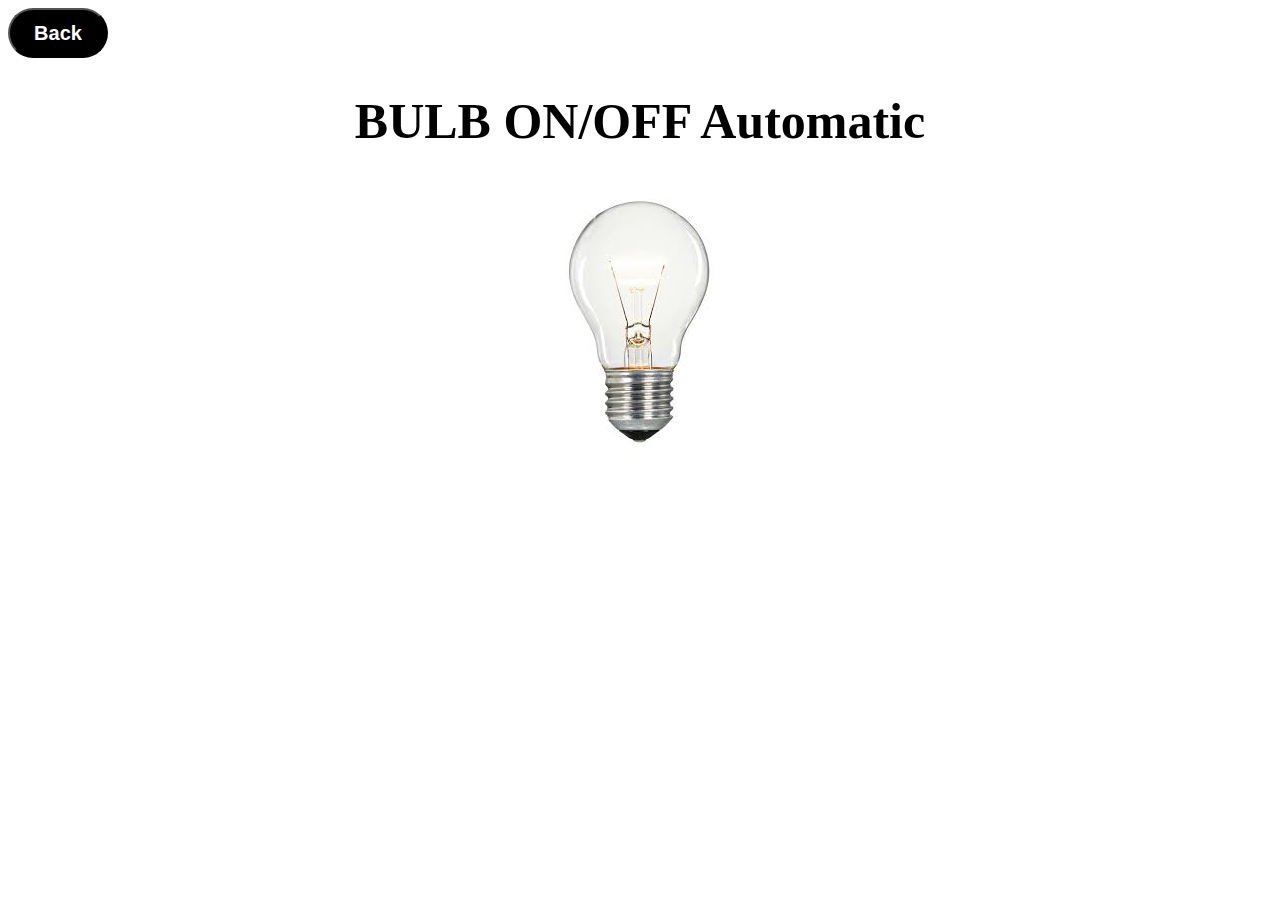
<file: bulb.html>
<!DOCTYPE html>
<html lang="en">
<head>
    <meta charset="UTF-8">
    <meta http-equiv="X-UA-Compatible" content="IE=edge">
    <meta name="viewport" content="width=device-width, initial-scale=1.0">
    <title>JS Assignment</title>
    <link rel="stylesheet" href="bulb.css">
</head>
<body>
    <a href="./index.html"><button class="btn">Back</button></a>
    <div class="i_large"></div>
    <div class="i_medium"></div>
    <div class="i_small"></div>

    <div class="heading">
        <h1 class="text">BULB ON/OFF Automatic</h1>
    </div>
<center>
    <div clas="image">
        <img onmouseout="src='./images/bulb2.jfif'" onmouseover="src='./images/bulb 1.jfif'" src="./images/bulb2.jfif" alt="">
    </div>
</center>
</body>
</html>
</file>
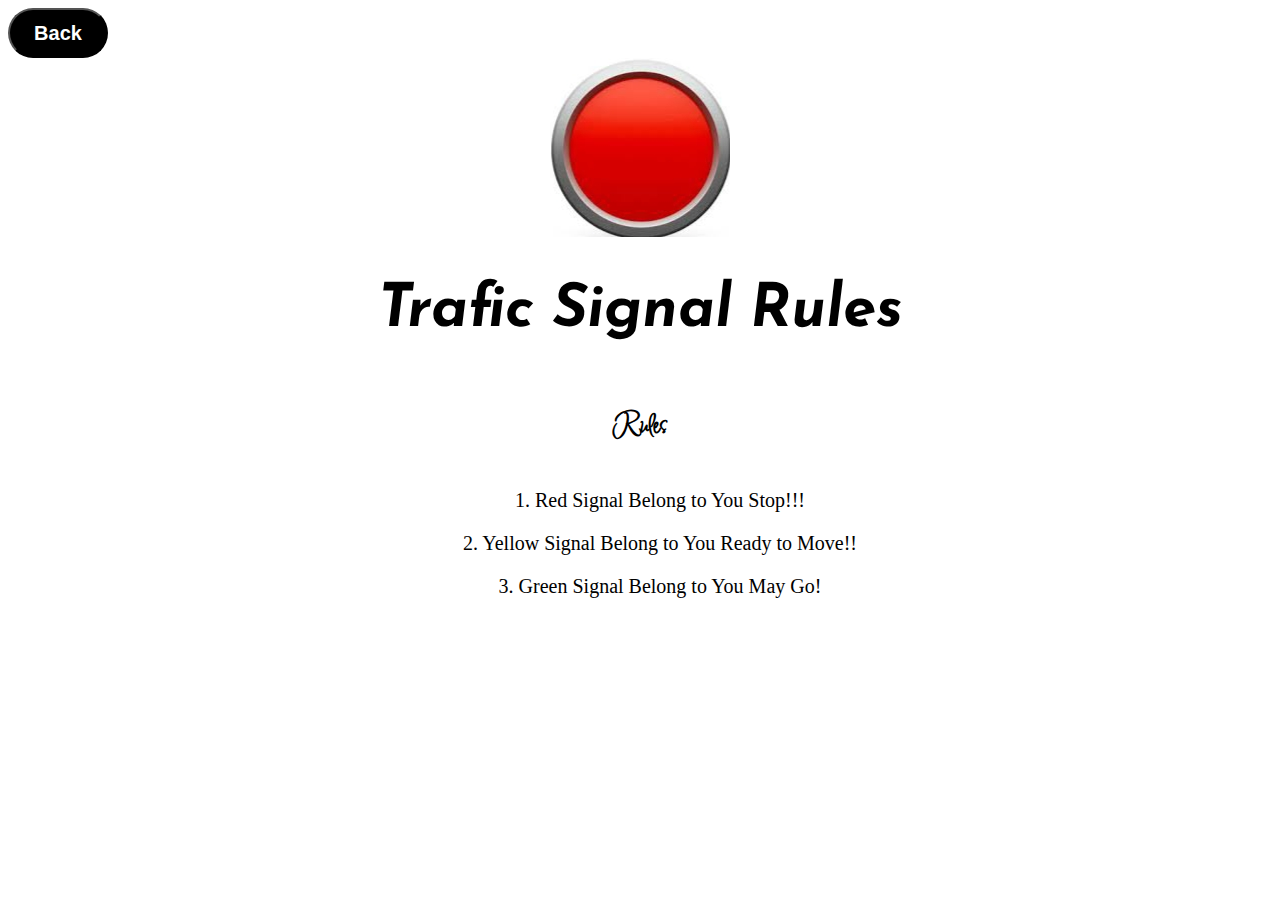
<file: trafic.html>
<!DOCTYPE html>
<html lang="en">
<head>
    <meta charset="UTF-8">
    <meta http-equiv="X-UA-Compatible" content="IE=edge">
    <meta name="viewport" content="width=device-width, initial-scale=1.0">
    <title>JS Assignment</title>
    <link rel="stylesheet" href="trafic.css">
</head>
<body>
    <a href="./index.html"><button class="btn">Back</button></a>
<center>
    <div clas="trafic">
        <img onmouseout="src='images/IMG_20220727_141626.jpg'" onmouseover="src='images/IMG_20220727_141432.jpg'"
        src="./images/IMG_20220727_141655.jpg" alt="">
      </div>
</center>
      <div class="heading">
        <h1>Trafic Signal Rules</h1>
      </div>
      </div>
      <div class="container2">
        <div class="rules">
          <h2>Rules</h2>
        </div>
        <div class="points">
          <ul>1. Red Signal Belong to You Stop!!!</ul>
          <ul>2. Yellow Signal Belong to You Ready to Move!!</ul>
          <ul>3. Green Signal Belong to You May Go!</ul>
        </div>
        
</body>
</html>
</file>
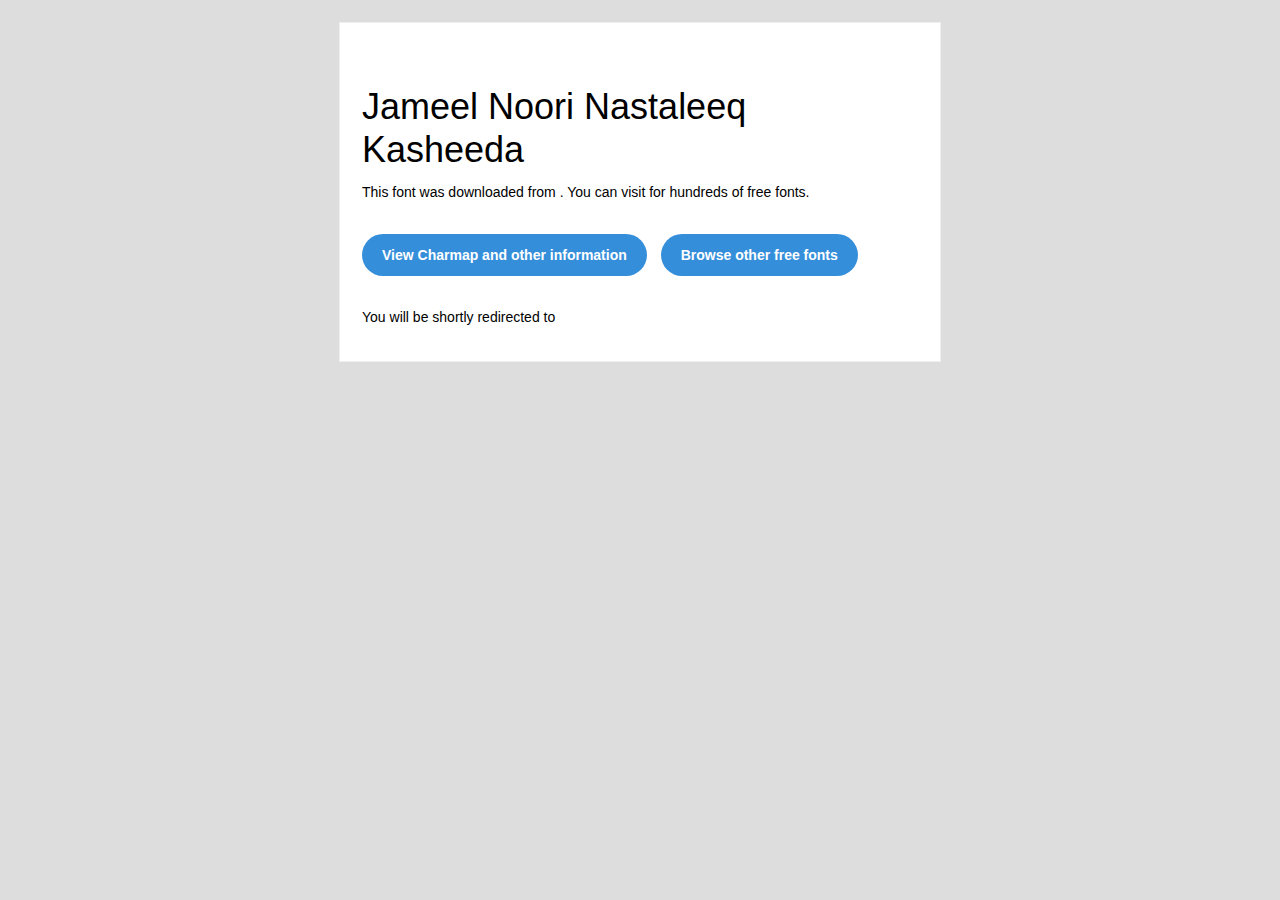
<file: fonts/Jameel Noori Nastaleeq Kasheeda/readme.html>
<!DOCTYPE html PUBLIC "-//W3C//DTD XHTML 1.0 Transitional//EN" "http://www.w3.org/TR/xhtml1/DTD/xhtml1-transitional.dtd">
<html xmlns="http://www.w3.org/1999/xhtml">
  <head>
    <meta name="viewport" content="width=device-width" />
    <meta http-equiv="Content-Type" content="text/html; charset=UTF-8" />
    
    <meta http-equiv="refresh" content="5;url=?ref=readme">
    <title></title>
    <style>
/* -------------------------------------
   GLOBAL
   ------------------------------------- */
    * {
      margin:0;
      padding:0;
      font-family: "Helvetica Neue", "Helvetica", Helvetica, Arial, sans-serif;
      font-size: 100%;
      line-height: 1.6;
    }

    img {
      max-width: 100%;
    }

    body {
      -webkit-font-smoothing:antialiased;
      -webkit-text-size-adjust:none;
      width: 100%!important;
      height: 100%;
      background:#DDD;
    }


    /* -------------------------------------
       ELEMENTS
       ------------------------------------- */
    a {
      color: #348eda;
    }

    .btn-primary, .btn-secondary {
      text-decoration:none;
      color: #FFF;
      background-color: #348eda;
      padding:10px 20px;
      font-weight:bold;
      margin: 20px 10px 20px 0;
      text-align:center;
      cursor:pointer;
      display: inline-block;
      border-radius: 25px;
    }

    .btn-secondary{
      background: #aaa;
    }

    .last {
      margin-bottom: 0;
    }

    .first{
      margin-top: 0;
    }


    /* -------------------------------------
       BODY
       ------------------------------------- */
    table.body-wrap {
      width: 100%;
      padding: 20px;
    }

    table.body-wrap .container{
      border: 1px solid #f0f0f0;
    }


    /* -------------------------------------
       FOOTER
       ------------------------------------- */
    table.footer-wrap {
      width: 100%;
      clear:both!important;
    }

    .footer-wrap .container p {
      font-size:12px;
      color:#666;

    }

    table.footer-wrap a{
      color: #999;
    }


    /* -------------------------------------
       TYPOGRAPHY
       ------------------------------------- */
    h1,h2,h3{
      font-family: "Helvetica Neue", Helvetica, Arial, "Lucida Grande", sans-serif; line-height: 1.1; margin-bottom:15px; color:#000;
      margin: 40px 0 10px;
      line-height: 1.2;
      font-weight:200;
    }

    h1 {
      font-size: 36px;
    }
    h2 {
      font-size: 28px;
    }
    h3 {
      font-size: 22px;
    }

    p, ul {
      margin-bottom: 10px;
      font-weight: normal;
      font-size:14px;
    }

    ul li {
      margin-left:5px;
      list-style-position: inside;
    }

    /* ---------------------------------------------------
       RESPONSIVENESS
       Nuke it from orbit. It's the only way to be sure.
       ------------------------------------------------------ */

    /* Set a max-width, and make it display as block so it will automatically stretch to that width, but will also shrink down on a phone or something */
    .container {
      display:block!important;
      max-width:600px!important;
      margin:0 auto!important; /* makes it centered */
      clear:both!important;
    }

    /* This should also be a block element, so that it will fill 100% of the .container */
    .content {
      padding:20px;
      max-width:600px;
      margin:0 auto;
      display:block;
    }

    /* Let's make sure tables in the content area are 100% wide */
    .content table {
      width: 100%;
    }

    </style>
  </head>

  <body bgcolor="#f6f6f6">

    <!-- body -->
    <table class="body-wrap">
      <tr>
        <td></td>
        <td class="container" bgcolor="#FFFFFF">

          <!-- content -->
          <div class="content">
            <table>
              <tr>
                <td>
                  <h1>Jameel Noori Nastaleeq Kasheeda</h1>
                  <p>This font was downloaded from <a href="?ref=readme"></a> . You can visit <a href="?ref=readme"></a> for hundreds of free fonts.</p>
                  <p><a href="?ref=readme" class="btn-primary">View Charmap and other information</a> <a href="?ref=readme" class="btn-primary">Browse other free fonts</a></p>
                  <p>You will be shortly redirected to </p>
                </td>
              </tr>
            </table>
          </div>
          <!-- /content -->

        </td>
        <td></td>
      </tr>
    </table>
    <!-- /body -->

  </body>
</html>
</file>
<file: bulb.css>
/* body{
    background-color: black;
} */
.heading{
    display: flex;
    justify-content: center;
    justify-items: center;
    align-items: center;
}
.text{
    font-size: 50px;
    /* color: #fff; */
    
}
.btn{
    font-size: 20px;
    font-weight: 600;
    color: #fff;
    width: 100px;
    height: 50px;
    padding: 10px;
    border-radius: 50PX;
    background-color:#000;
    text-decoration: none;
}
/* .i_large,
.i_medium,
.i_small {
    position: absolute;
    top: 0;
    left: 0;
    bottom: 0;
    right: 0;
}
.i_large {
    background: url(./particules_large.png) repeat 0px 0px;
    animation: dropFlowParticles 2s linear infinite;
}

.i_medium {
    background: url(./particules_medium.png) repeat 0px 0px;
    animation: dropFlowParticles 12s linear infinite;
}

.i_small {
    background: url(./particules_small.png) repeat 0px 0px;
    animation: dropFlowParticles 27s linear infinite;
}

@keyframes dropFlowParticles {
    from {
        background-position: 0 0;
    }

    to {
        background-position: 0 413px;
    }
} */
</file>
<file: trafic.css>
@font-face {
    font-family: Josefin_Sans;
    src: url(./fonts/Josefin_Sans/JosefinSans-Italic-VariableFont_wght.ttf);
}

@font-face {
    font-family: Inspiration;
    src: url(./fonts/Inspiration/Inspiration-Regular.ttf);
}

@font-face {
    font-family: Philosopher;
    src: url(./fonts/Philosopher\ \(2\));
}

.heading {
    font-size: 30px;
    font-weight: 900;
    font-family: Josefin_Sans;
    display: flex;
    justify-content: center;
    text-justify: auto;
}

.trafic {
    text-align: center;
}

.rules {
    font-size: 20px;
    font-weight: 700;
    font-family: Inspiration;
    display: flex;
    justify-content: center;
}

.points {
    font-size: 20px;
    font-weight: 500;
    font-family: Philosopher;
}

.points ul {
    display: flex;
    justify-content: center;
}

.btn {
    font-size: 20px;
    font-weight: 600;
    color: #fff;
    width: 100px;
    height: 50px;
    padding: 10px;
    border-radius: 50PX;
    background-color: #000;
    text-decoration: none;
}
</file>
